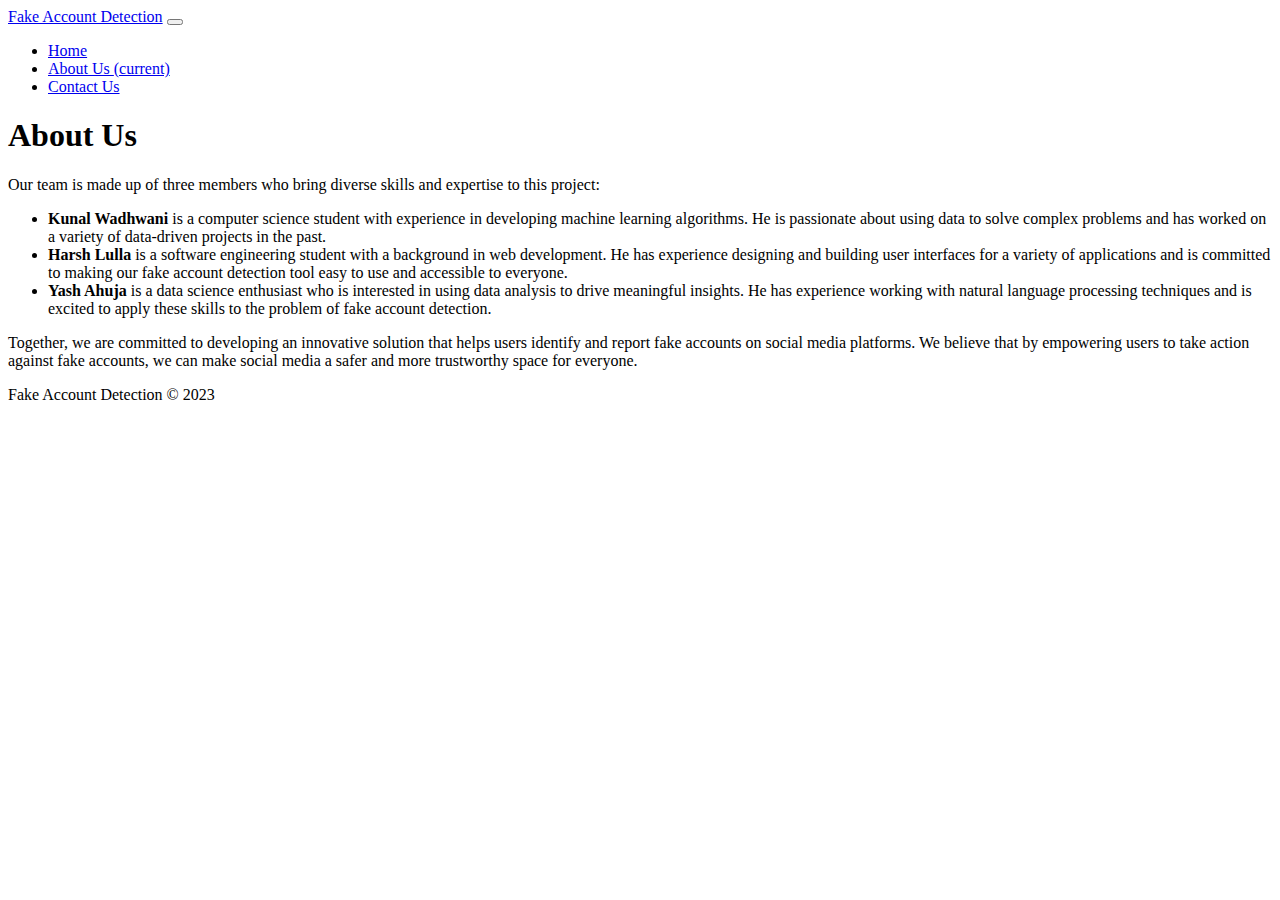
<file: about.html>
<!DOCTYPE html>
<html lang="en">
  <head>
    <meta charset="UTF-8">
    <meta name="viewport" content="width=device-width, initial-scale=1.0">
    <meta http-equiv="X-UA-Compatible" content="ie=edge">
    <title>About Us | Fake Account Detection</title>
    <link rel="stylesheet" href="https://stackpath.bootstrapcdn.com/bootstrap/4.5.0/css/bootstrap.min.css" integrity="sha384-OgVRvuATP1z7JjHLkuOU7Xw704+h835Lr+6QL9UvYjZE3Ipu6Tp75j7Bh/kR0XI" crossorigin="anonymous">
  </head>
  <body>
    <nav class="navbar navbar-expand-lg navbar-light bg-light">
      <a class="navbar-brand" href="#">Fake Account Detection</a>
      <button class="navbar-toggler" type="button" data-toggle="collapse" data-target="#navbarNav" aria-controls="navbarNav" aria-expanded="false" aria-label="Toggle navigation">
        <span class="navbar-toggler-icon"></span>
      </button>
      <div class="collapse navbar-collapse" id="navbarNav">
        <ul class="navbar-nav">
          <li class="nav-item">
            <a class="nav-link" href="#">Home</a>
          </li>
          <li class="nav-item active">
            <a class="nav-link" href="#">About Us <span class="sr-only">(current)</span></a>
          </li>
          <li class="nav-item">
            <a class="nav-link" href="#">Contact Us</a>
          </li>
        </ul>
      </div>
    </nav>

    <div class="container my-5">
      <h1>About Us</h1>
      <p>Our team is made up of three members who bring diverse skills and expertise to this project:</p>
      <ul>
        <li><strong>Kunal Wadhwani</strong> is a computer science student with experience in developing machine learning algorithms. He is passionate about using data to solve complex problems and has worked on a variety of data-driven projects in the past.</li>
        <li><strong>Harsh Lulla</strong> is a software engineering student with a background in web development. He has experience designing and building user interfaces for a variety of applications and is committed to making our fake account detection tool easy to use and accessible to everyone.</li>
        <li><strong>Yash Ahuja</strong> is a data science enthusiast who is interested in using data analysis to drive meaningful insights. He has experience working with natural language processing techniques and is excited to apply these skills to the problem of fake account detection.</li>
      </ul>
      <p>Together, we are committed to developing an innovative solution that helps users identify and report fake accounts on social media platforms. We believe that by empowering users to take action against fake accounts, we can make social media a safer and more trustworthy space for everyone.</p>
    </div>

    <footer class="bg-light py-3">
      <div class="container">
        <p class="text-muted mb-0">Fake Account Detection &copy; 2023</p>
      </div>
    </footer>
 <script src="https://code.jquery.com/jquery-3.5.1.slim.min.js" integrity="sha384-DfXdz2htPH0lsSSs5nCTpuj/zy4C+OGpamoFVy+MVcCBg8FakOwBwE+aRyPgKk9" crossorigin="anonymous"></script>
    <script src="https://cdn.jsdelivr.net/npm/@popperjs/core@2.9.3/dist/umd/popper.min.js" integrity="sha384-t9XWf2QQRv/fxMxKjHyMDPyMBpLtsiJeFcjKl76q3q3i8WYlXdvJx89EjZD0nBi8" crossorigin="anonymous"></script>
    <script src="https://stackpath.bootstrapcdn.com/bootstrap/4.5.0/js/bootstrap.min.js" integrity="sha384-OgVRvuATP1z7JjHLkuOU7Xw704+h835Lr+6QL9UvYjZE3Ipu6Tp75j7Bh/kR0XI" crossorigin="anonymous"></script>
  </body>
</html>
</file>
